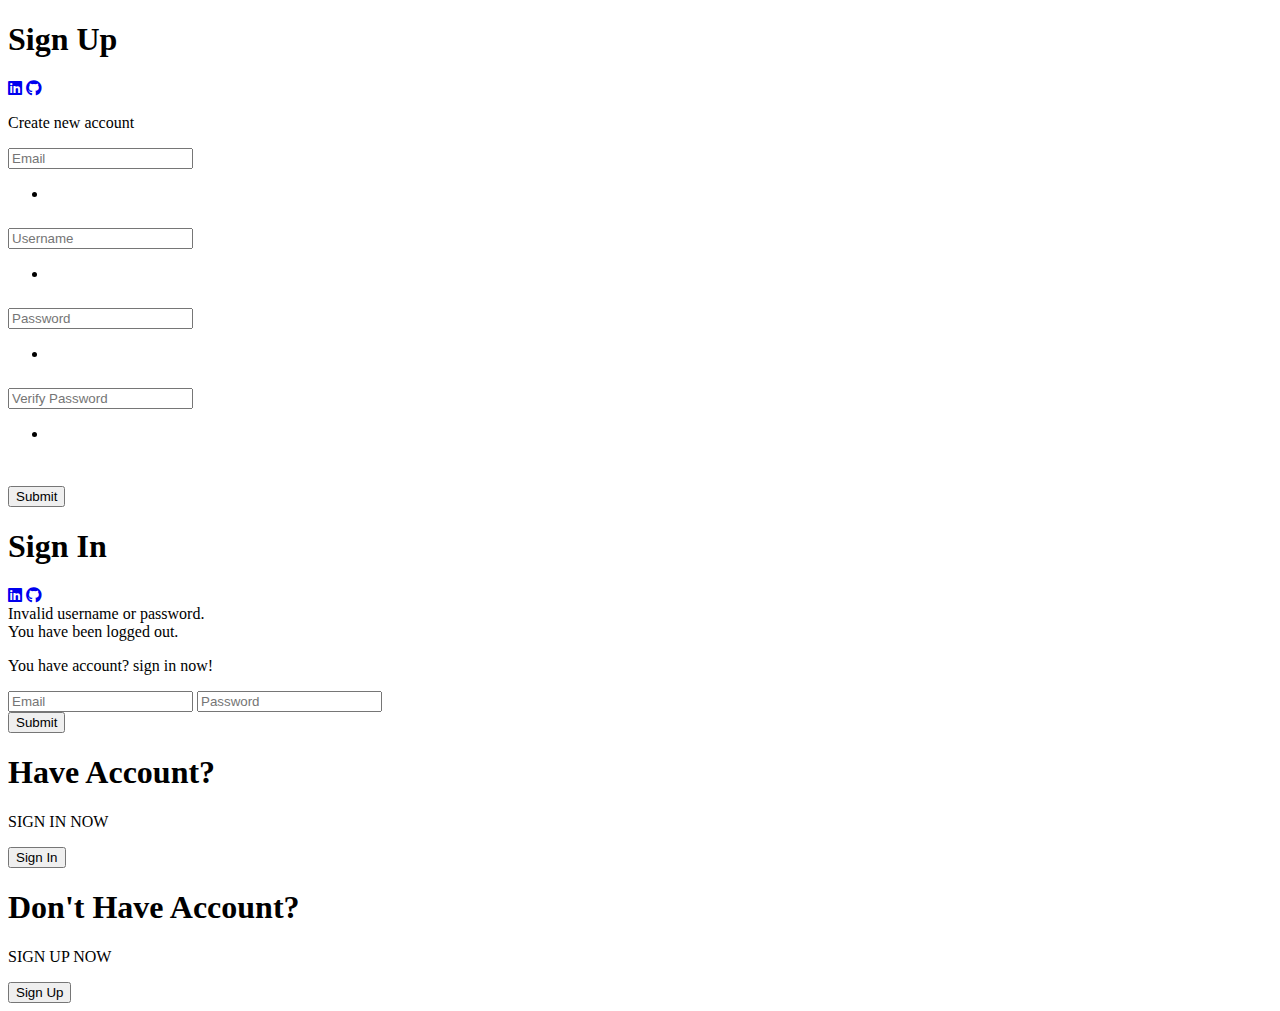
<file: src/main/resources/templates/login.html>
<!DOCTYPE html>
<html lang="en" xmlns="http://www.w3.org/1999/xhtml" xmlns:th="http://www.thymeleaf.org">
  <head>
    <meta charset="UTF-8" />
    <meta name="viewport" content="width=device-width, initial-scale=1.0" />
    <title>Hotel Login</title>
    <link rel="stylesheet" th:href="@{/css/login.css}" />
    <link
      rel="stylesheet"
      href="https://cdnjs.cloudflare.com/ajax/libs/font-awesome/6.7.2/css/all.min.css"
      integrity="sha512-Evv84Mr4kqVGRNSgIGL/F/aIDqQb7xQ2vcrdIwxfjThSH8CSR7PBEakCr51Ck+w+/U6swU2Im1vVX0SVk9ABhg=="
      crossorigin="anonymous"
      referrerpolicy="no-referrer"
    />
    <link
      href="https://cdn.jsdelivr.net/npm/bootstrap@5.3.5/dist/css/bootstrap.min.css"
      rel="stylesheet"
      integrity="sha384-SgOJa3DmI69IUzQ2PVdRZhwQ+dy64/BUtbMJw1MZ8t5HZApcHrRKUc4W0kG879m7"
      crossorigin="anonymous"
    />
    <script
      src="https://cdn.jsdelivr.net/npm/bootstrap@5.3.5/dist/js/bootstrap.bundle.min.js"
      integrity="sha384-k6d4wzSIapyDyv1kpU366/PK5hCdSbCRGRCMv+eplOQJWyd1fbcAu9OCUj5zNLiq"
      crossorigin="anonymous"
    ></script>
  </head>
  <body>
    
    <div class="container1" id="container">
      
      <div class="form-container sign-up-container">
        
        <form method="post" id="regForm" name="regForm" th:action="@{/registration-process}" th:object="${newUser}">

          <input type="hidden" name="${_csrf.parameterName}" value="${_csrf.token}"/>

          <h1>Sign Up</h1>

          <div class="social-container">
            <a href="https://www.linkedin.com/in/vishal-tayade-0211111a5/" target="_blank" class="social"><i
                class="fab fa-linkedin"></i></a>
            <a href="https://github.com/Vshltayade" target="_blank" class="social"><i class="fab fa-github"></i></a>
          </div>

          <!-- Check for registration error -->
          <div th:if="${registrationError}" id="reg-error" class="alert alert-danger col-xs-offset-1 col-xs-10">
            <span th:text="${registrationError}"></span>
          </div>

          <!-- Check for registration success -->
          <div th:if="${registrationSuccess}" id="reg-success" class="alert alert-success col-xs-offset-1 col-xs-10">
            <span th:text="${registrationSuccess}"></span>
          </div>

          <p>Create new account</p>

			<!-- email -->
          <input type="email" placeholder="Email" th:field="*{email}"
              pattern="[a-z0-9._%+-]+@[a-z0-9.-]+\.[a-z]{2,}$" th:errorclass="fieldError" required />

          <div th:if="${#fields.hasErrors('email')}"
            style="margin-bottom: 25px" class="text-danger">
            <ul>
              <li th:each="err : ${#fields.errors('email')}"
                th:text="'Email :' + ${err}" ></li>
            </ul>
          </div>

			<!-- username -->
          <input type="text" placeholder="Username" th:field="*{username}"
              pattern="[A-Za-z0-9]{1,20}" th:errorclass="fieldError" required />

          <div th:if="${#fields.hasErrors('username')}"
            style="margin-bottom: 25px" class="text-danger">
            <ul>
              <li th:each="err : ${#fields.errors('n')}"
                th:text="'User name :' + ${err}" ></li>
            </ul>
          </div>

			<!-- password -->
          <input id="password" name="password" type="password"
              pattern="^\S{6,}$" placeholder="Password" required
              th:field="*{password}" th:errorclass="fieldError"
              onchange="this.setCustomValidity(this.validity.patternMismatch ? 'Must have at least 6 characters' : ''); if(this.checkValidity()) form.password_two.pattern = this.value;" />

          <div th:if="${#fields.hasErrors('password')}"
            style="margin-bottom: 25px" class="text-danger">
            <ul>
              <li th:each="err : ${#fields.errors('password')}"
                th:text="'Password :' + ${err}" ></li>
            </ul>
          </div>

			<!-- match password -->
          <input id="password_two" name="password_two" type="password"
              pattern="^\S{6,}$" placeholder="Verify Password"
              th:field="*{matchingPassword}" th:errorclass="fieldError" required
              onchange="this.setCustomValidity(this.validity.patternMismatch ? 'Password does not match :' :'' );" />

          <div th:if="${#fields.hasErrors('matchingPassword')}"
            style="margin-bottom: 25px" class="text-danger">
            <ul>
              <li th:each="err : ${#fields.errors('matchingPassword')}"
                th:text="'Password Verify:' + ${err}" />
            </ul>
          </div>

          <br>

          <button class="button" id="button" >Submit</button>

        </form>
      
      </div>




      <div class="form-container sign-in-container">
        <form id="regForm" name="regForm" th:action="@{/login-process}"
            method="POST">
          <input type="hidden" name="${_csrf.parameterName}" value="${_csrf.token}"/>
    
          <h1>Sign In</h1>
    
          <div class="social-container">
            <a href="https://www.linkedin.com/in/jankipatel8/" target="_blank" class="social"><i
                class="fab fa-linkedin"></i></a>
            <a href="https://github.com/jankipatel1065"
               target="_blank" class="social"><i class="fab fa-github"></i></a>
    
          </div>
    
          <!-- Login Error -->
          <div th:if="${param.error}" id="param-error"
             class="alert alert-danger col-xs-offset-1 col-xs-10">Invalid
            username or password.</div>
    
          <!-- Logout notify -->
          <div th:if="${param.logout}" id="param-logout"
             class="alert alert-success col-xs-offset-1 col-xs-10">You
            have been logged out.</div>
    
          <p>You have account? sign in now!</p> 

          <input type="email" placeholder="Email" name="username" required />
    
          <input type="password" placeholder="Password" name="password"
               required /> <br>
    
          <button class="button" id="button">Submit</button>
        </form>
      </div>

<!-- switch overlay -->
<div class="overlay-container">
  <div class="overlay">

    <!-- sign in switch -->
    <div class="overlay-panel overlay-left">
      <h1>Have Account?</h1>
      <p>SIGN IN NOW</p>
      <button class="ghost button" id="signIn">Sign In</button>
    </div>

    <!-- sign up switch -->
    <div class="overlay-panel overlay-right">
      <h1>Don't Have Account?</h1>
      <p>SIGN UP NOW</p>
      <button class="ghost button" id="signUp">Sign Up</button>
    </div>
  </div>
</div>
    
    </div>
  

    <script th:src="@{/script/login.js}"></script>
    
  </body>
</html>
</file>
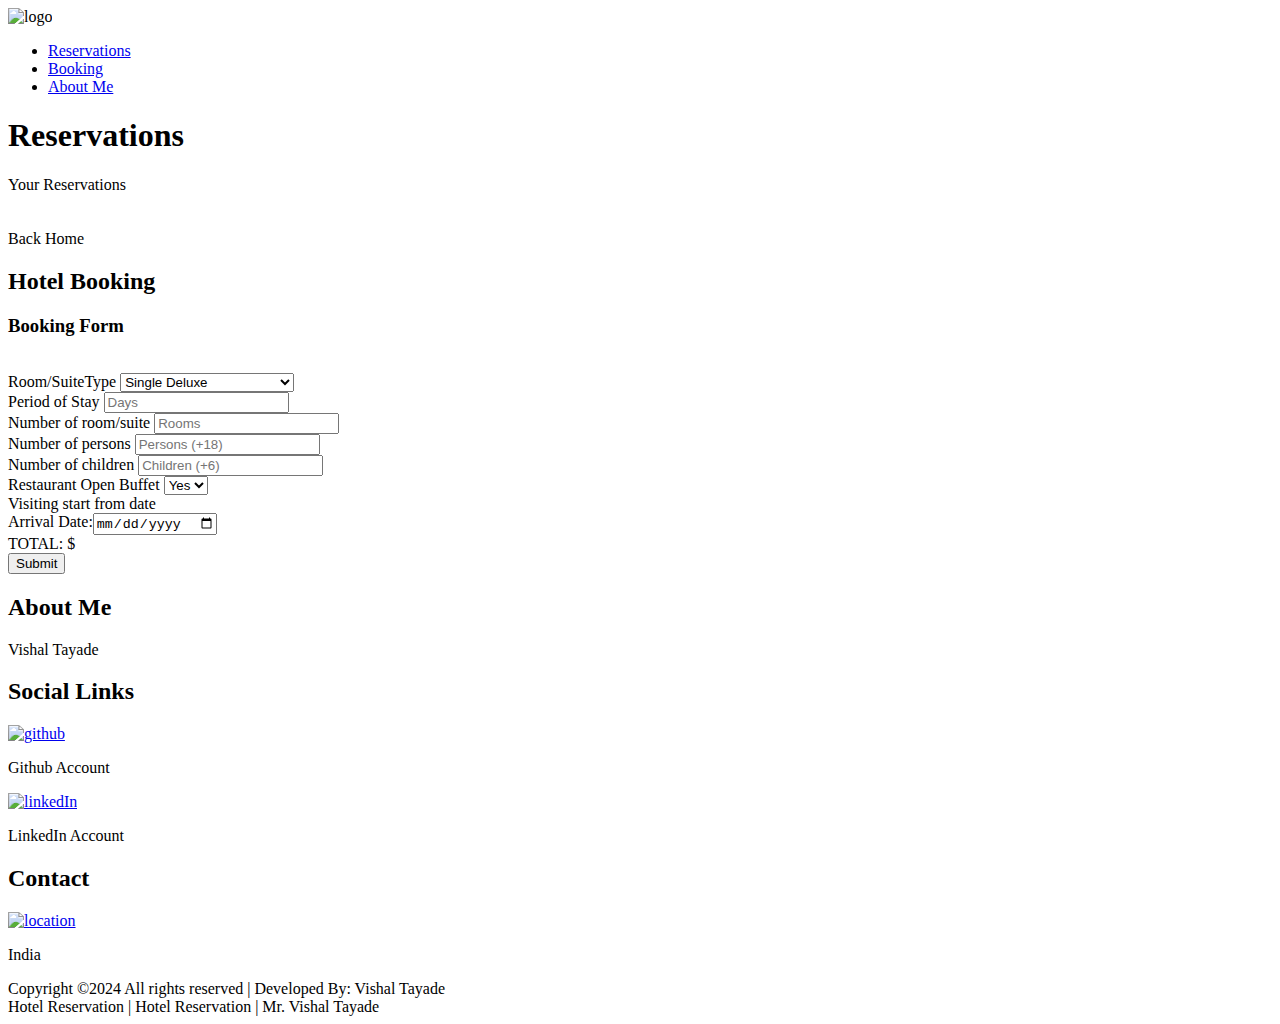
<file: src/main/resources/templates/reservation.html>
<!DOCTYPE html>
<html
  lang="en"
  xmlns="http://www.w3.org/1999/xhtml"
  xmlns:th="http://www.thymeleaf.org"
>
  <head>
    <meta charset="UTF-8" />
    <meta name="viewport" content="width=device-width, initial-scale=1.0" />
    <title>Reservation</title>
    <link rel="stylesheet" th:href="@{/css/reservation.css}" />
    <link
      href="https://cdn.jsdelivr.net/npm/bootstrap@5.3.5/dist/css/bootstrap.min.css"
      rel="stylesheet"
      integrity="sha384-SgOJa3DmI69IUzQ2PVdRZhwQ+dy64/BUtbMJw1MZ8t5HZApcHrRKUc4W0kG879m7"
      crossorigin="anonymous"
    />
  </head>
  <body>
    <!-- header and hero section -->
    <main id="home">
      <header>
        <nav>
          <div>
            <a th:href="@{/}">
              <img
                th:src="@{/images/header/white-logo.png}"
                width="150px"
                alt="logo"
              />
            </a>
          </div>
          <ul>
            <li>
              <a href="#home">Reservations</a>
            </li>
            <li>
              <a href="#booking">Booking</a>
            </li>
            <li>
              <a href="#about-me">About Me</a>
            </li>
          </ul>
        </nav>
      </header>
      <section class="hero">
        <h1>Reservations</h1>
        <div class="btn1">
          <a th:href="@{/your-reservations}">Your Reservations</a>
          <br /><br /><br />
          <a th:href="@{/}">Back Home</a>
        </div>
      </section>
    </main>

    <!-- Hotel Booking Section -->
    <div class="container" id="booking">
      <h2 class="sub-title" id="book">Hotel Booking</h2>
      <div class="hotel_reserve_box card1">
        <h3>Booking Form</h3>
        <br />

        <!-- Reservation form -->
        <form
          id="resForm"
          name="resForm"
          th:action="@{/process-reservation}"
          th:object="${newRes}"
          method="POST"
        >
          <input
            type="hidden"
            name="${_csrf.parameterName}"
            value="${_csrf.token}"
          />

          <div class="form-group">
            <!-- Room Type -->
            <input type="hidden" th:field="*{id}" />
            <label>Room/SuiteType</label>
            <select
              class="form-control prc"
              th:field="*{room}"
              id="room_type"
              required
            >
              <option value="Single Deluxe">Single Deluxe</option>
              <option value="Single Standard">Single Standard</option>
              <option value="Double Deluxe">Double Deluxe</option>
              <option value="Double Standard">Double Standard</option>
              <option value="Family Deluxe">Family Deluxe</option>
              <option value="Family Standard">Family Standard</option>
              <option value="Honeymoon Suite">Honeymoon Suite</option>
              <option value="Honeymoon Deluxe Suite">
                Honeymoon Deluxe Suite
              </option>
            </select>
          </div>

          <!-- Period of Stay -->
          <div class="form-group">
            <label>Period of Stay</label>
            <input
              class="form-control prc"
              id="stay-per"
              th:field="*{stayDays}"
              placeholder="Days"
              pattern="^(?:[1-9]|[1-4][0-9]|50)$"
              type="number"
              required
              min="1"
            />
          </div>

          <!-- Number of Rooms -->
          <div class="form-group">
            <label>Number of room/suite</label>
            <input
              class="form-control prc"
              id="room_number"
              th:field="*{numOfRooms}"
              pattern="^(?:[1-9]|[1-4][0-9]|50)$"
              type="number"
              placeholder="Rooms"
              required
              min="1"
            />
          </div>

          <!-- Number of Persons -->
          <div class="form-group">
            <label>Number of persons</label>
            <input
              class="form-control prc"
              id="person_number"
              placeholder="Persons (+18)"
              type="number"
              pattern="^(?:[1-9]|[1-4][0-9]|50)$"
              th:field="*{numOfPersons}"
              required
              min="0"
            />
          </div>

          <!-- Number of Children -->
          <div class="form-group">
            <label>Number of children</label>
            <input
              class="form-control prc"
              id="child_number"
              placeholder="Children (+6)"
              type="number"
              pattern="^(?:[0-9]|[1-4][0-9]|50)$"
              th:field="*{numOfChildren}"
              required
              min="0"
            />
          </div>

          <!-- Restaurant Buffet -->
          <div class="form-group">
            <label>Restaurant Open Buffet</label>
            <select
              class="form-control prc"
              id="res_buffet"
              th:field="*{openBuffet}"
              required
            >
              <option value="YES">Yes</option>
              <option value="NO">No</option>
            </select>
          </div>

          <!-- Arrival Date -->
          <div class="form-group">
            <label>Visiting start from date </label> <br />
            <label class="date-label">Arrival Date:</label
            ><input
              th:field="*{arrivalDate}"
              type="date"
              id="dateTime_arr"
              name="dateTime"
              required
            />
          </div>

          <!-- hidden field to pass next live price value in this label to complete reservation -->
          <div class="form-group">
            <input type="hidden" id="priceField" value="" th:field="*{price}" />
          </div>

          <!-- Live price count -->
          <div class="form-group">
            <div class="price-lab">
              TOTAL:
              <label><output class="price-fi" id="price-count"></output></label
              >$
            </div>
          </div>

          <!-- submit form -->
          <div class="m-btn">
            <button class="sub-btn">Submit</button>
          </div>
        </form>
      </div>
    </div>

    <!-- about me -->
    <footer id="about-me">
      <div>
        <div class="about">
          <h2>About Me</h2>
          <p>Vishal Tayade</p>
        </div>
        <div class="social">
          <h2>Social Links</h2>
          <div class="link">
            <a href="https://github.com/Vshltayade">
              <img th:src="@{/images/footer/github.png}" alt="github" />
            </a>
            <p>Github Account</p>
          </div>
          <div class="link">
            <a href="https://www.linkedin.com/in/vishal-tayade-0211111a5/">
              <img th:src="@{/images/footer/linkedIn.png}" alt="linkedIn" />
            </a>
            <p>LinkedIn Account</p>
          </div>
        </div>
        <div class="contact">
          <h2>Contact</h2>
          <div>
            <a href="https://maps.app.goo.gl/jUr9NahHFdDw8jKW9" target="_blank">
              <img th:src="@{/images/footer/location.png}" alt="location" />
            </a>
            <p>India</p>
          </div>
        </div>
      </div>
      <div>
        <div>
          <div>
            Copyright ©2024 All rights reserved |
            <span>Developed By: Vishal Tayade</span>
          </div>
          <div>
            <a>Hotel Reservation</a> | <a>Hotel Reservation</a> |
            <a>Mr. Vishal Tayade</a>
          </div>
        </div>
      </div>
    </footer>

    <script src="https://ajax.googleapis.com/ajax/libs/jquery/3.7.1/jquery.min.js"></script>
    <script
      src="https://cdn.jsdelivr.net/npm/bootstrap@5.3.5/dist/js/bootstrap.bundle.min.js"
      integrity="sha384-k6d4wzSIapyDyv1kpU366/PK5hCdSbCRGRCMv+eplOQJWyd1fbcAu9OCUj5zNLiq"
      crossorigin="anonymous"
    ></script>
    <script th:src="@{/script/reservation.js}"></script>
    <script th:src="@{/script/cost.js}"></script>
  </body>
</html>
</file>
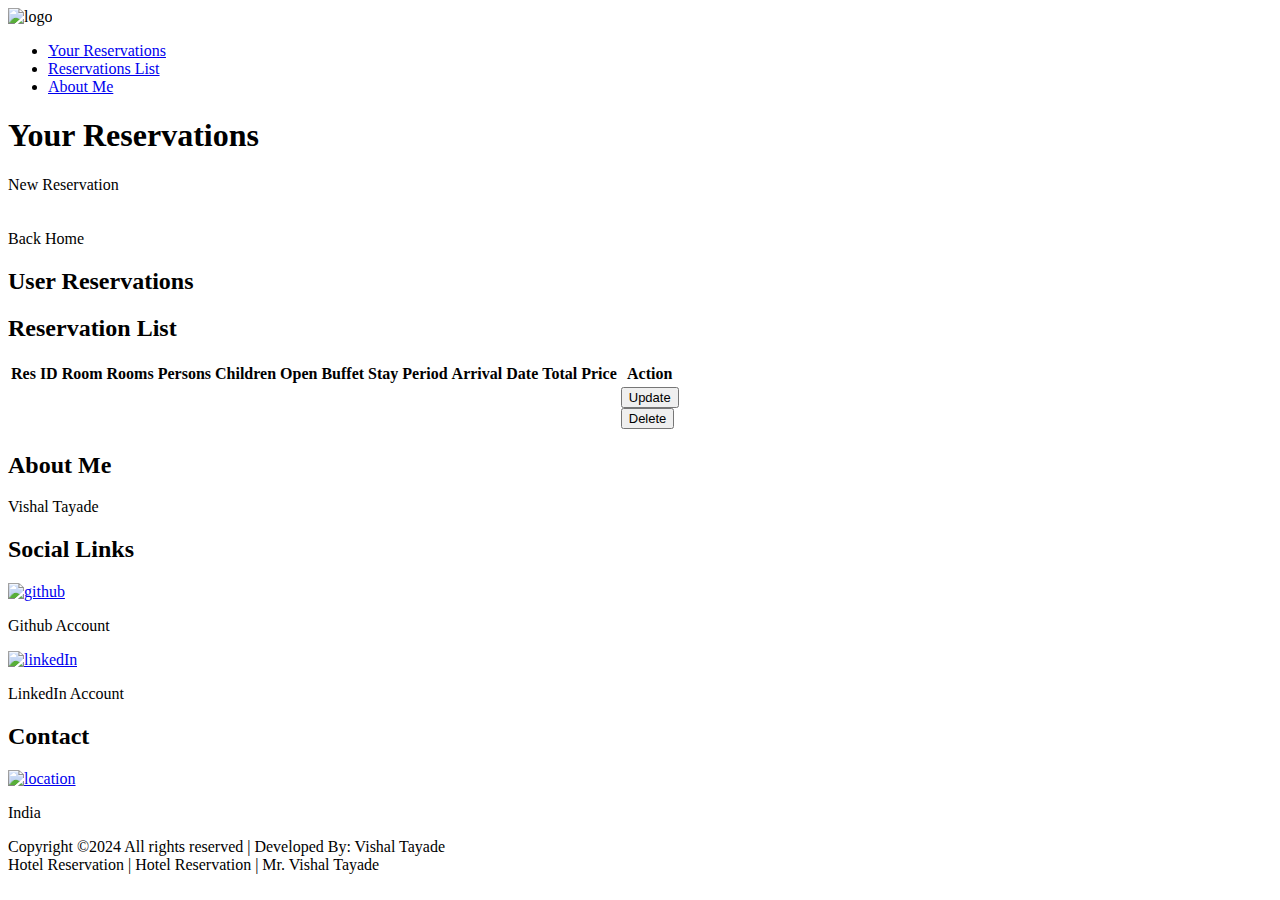
<file: src/main/resources/templates/your-reservation.html>
<!DOCTYPE html>
<html lang="en" xmlns="http://www.w3.org/1999/xhtml" xmlns:th="http://www.thymeleaf.org">
  <head>
    <meta charset="UTF-8" />
    <meta name="viewport" content="width=device-width, initial-scale=1.0" />
    <title>Your Reservation</title>
    <link rel="stylesheet" th:href="@{/css/your-reservation.css}" />
    <link
      href="https://cdn.jsdelivr.net/npm/bootstrap@5.3.5/dist/css/bootstrap.min.css"
      rel="stylesheet"
      integrity="sha384-SgOJa3DmI69IUzQ2PVdRZhwQ+dy64/BUtbMJw1MZ8t5HZApcHrRKUc4W0kG879m7"
      crossorigin="anonymous"
    />
  </head>
  <body>
    <!-- header and hero section -->
    <main id="home">
      <header>
        <nav>
          <div>
            <a th:href="@{/}">
              <img
                th:src="@{/images/header/white-logo.png}"
                width="150px"
                alt="logo"
              />
            </a>
          </div>
          <ul>
            <li>
              <a href="#home">Your Reservations</a>
            </li>
            <li>
              <a href="#user-res">Reservations List</a>
            </li>
            <li>
              <a href="#about-me">About Me</a>
            </li>
          </ul>
        </nav>
      </header>
      <section class="hero">
        <h1>Your Reservations</h1>
        <div class="btn1">
          <a th:href="@{/new-reservation}">New Reservation</a>
          <br /><br /><br />
          <a th:href="@{/}">Back Home</a>
        </div>
      </section>
    </main>

    <!-- Reservations Table Section -->
    <section class="container">
      <h2 class="sub-title" id="user-res">User Reservations</h2>
      <h2 class="re-lis-h2">Reservation List</h2>

      <div class="table-responsive">
        <table class="table table-bordered table-dark table-striped">
          <!-- thead Table elements -->
          <thead class="thead-dark">
            <tr>
              <th scope="col">Res ID</th>
              <th scope="col">Room</th>
              <th scope="col">Rooms</th>
              <th scope="col">Persons</th>
              <th scope="col">Children</th>
              <th scope="col">Open Buffet</th>
              <th scope="col">Stay Period</th>
              <th scope="col">Arrival Date</th>
              <th scope="col">Total Price</th>
              <th scope="col">Action</th>
            </tr>
          </thead>
          <!-- loop in each reservation in list and fill table -->
          <tbody>
            <tr th:each="tempRes : ${resList}">
              <td class="text-center" th:text="${tempRes.id}"></td>
              <td class="text-center" th:text="${tempRes.room}"></td>
              <td class="text-center" th:text="${tempRes.numOfRooms}"></td>
              <td class="text-center" th:text="${tempRes.numOfPersons}"></td>
              <td class="text-center" th:text="${tempRes.numOfChildren}"></td>
              <td class="text-center" th:text="${tempRes.openBuffet}"></td>
              <td class="text-center" th:text="${tempRes.stayDays}"></td>
              <td
                class="text-center"
                th:text="${tempRes.arrivalDate}"
                id="arr_str"
              ></td>
              <td class="text-center" th:text="${tempRes.price}"></td>
              <td class="text-center">
                <!-- Update and Delete buttons -->
                <div class="btn-group" role="group">
                  <form
                    class="m-1"
                    th:action="@{/reservation-update}"
                    method="POST"
                  >
                    <input
                      type="hidden"
                      name="${_csrf.parameterName}"
                      value="${_csrf.token}"
                    />
                    <input
                      type="hidden"
                      name="resId"
                      th:value="${tempRes.id}"
                    />
                    <button type="submit" class="btn btn-info p-1 text-light" style="font-size: 13px">
                      Update
                    </button>
                  </form>
                  <form
                    class="m-1"
                    th:action="@{/reservation-delete}"
                    method="POST"
                  >
                    <input
                      type="hidden"
                      name="${_csrf.parameterName}"
                      value="${_csrf.token}"
                    />
                    <input
                      type="hidden"
                      name="resId"
                      th:value="${tempRes.id}"
                    />
                    <button
                      type="submit"
                      class="btn btn-danger p-1"
                       style="font-size: 13px"
                      onclick="return confirm('Are you sure you want to delete this Reservation?')"
                    >
                      Delete
                    </button>
                  </form>
                </div>
              </td>
            </tr>
          </tbody>
        </table>
      </div>
    </section>

    <!-- about me -->
    <footer id="about-me">
      <div>
        <div class="about">
          <h2>About Me</h2>
          <p>Vishal Tayade</p>
        </div>
        <div class="social">
          <h2>Social Links</h2>
          <div class="link">
            <a href="https://github.com/Vshltayade">
              <img th:src="@{/images/footer/github.png}" alt="github" />
            </a>
            <p>Github Account</p>
          </div>
          <div class="link">
            <a href="https://www.linkedin.com/in/vishal-tayade-0211111a5/">
              <img th:src="@{/images/footer/linkedIn.png}" alt="linkedIn" />
            </a>
            <p>LinkedIn Account</p>
          </div>
        </div>
        <div class="contact">
          <h2>Contact</h2>
          <div>
            <a href="https://maps.app.goo.gl/jUr9NahHFdDw8jKW9" target="_blank">
              <img th:src="@{/images/footer/location.png}" alt="location" />
            </a>
            <p>India</p>
          </div>
        </div>
      </div>
      <div>
        <div>
          <div>
            Copyright ©2024 All rights reserved |
            <span>Developed By: Vishal Tayade</span>
          </div>
          <div>
            <a>Hotel Reservation</a> | <a>Hotel Reservation</a> |
            <a>Mr. Vishal Tayade</a>
          </div>
        </div>
      </div>
    </footer>

    <script src="https://ajax.googleapis.com/ajax/libs/jquery/3.7.1/jquery.min.js"></script>
    <script
      src="https://cdn.jsdelivr.net/npm/bootstrap@5.3.5/dist/js/bootstrap.bundle.min.js"
      integrity="sha384-k6d4wzSIapyDyv1kpU366/PK5hCdSbCRGRCMv+eplOQJWyd1fbcAu9OCUj5zNLiq"
      crossorigin="anonymous"
    ></script>
    <script th:src="@{/script/reservation.js}"></script>
  </body>
</html>
</file>
